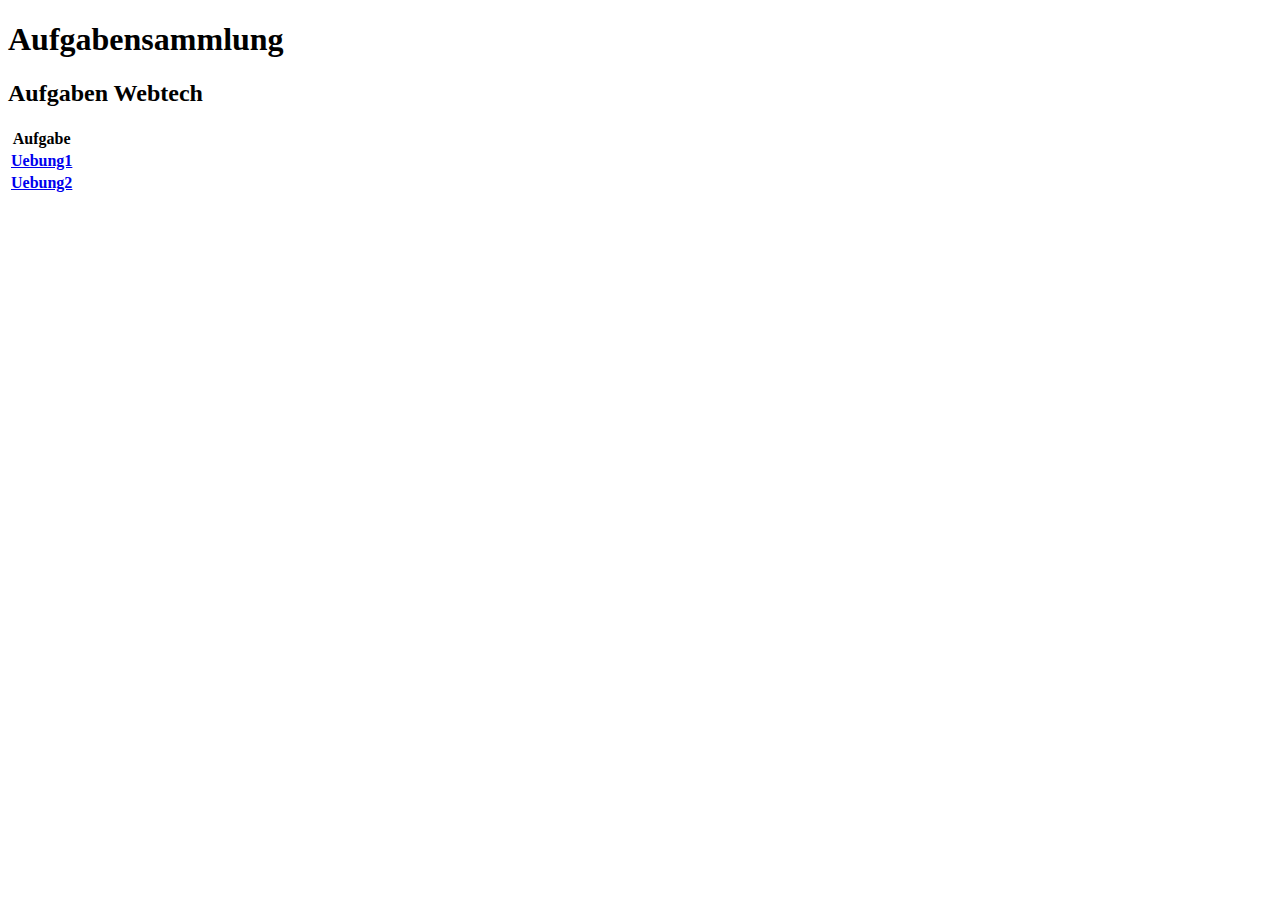
<file: index.html>
<!DOCTYPE html>
<html lang="en" xmlns="http://www.w3.org/1999/html">
<head>
    <meta charset="UTF-8">
    <title>Title</title>
</head>
<h1>Aufgabensammlung</h1>
<body>
<h2> Aufgaben Webtech </h2>
<p></p>
<table>
    <tr>
        <th>Aufgabe</th>

    </tr>
    <tr>
        <th><a href="../aufgabe1.html">Uebung1</a></th>
    </tr>
    <tr>
        <th><a href="aufgabe2.html">Uebung2</a></th>
    </tr>
</table>
</body>

</html>
</file>
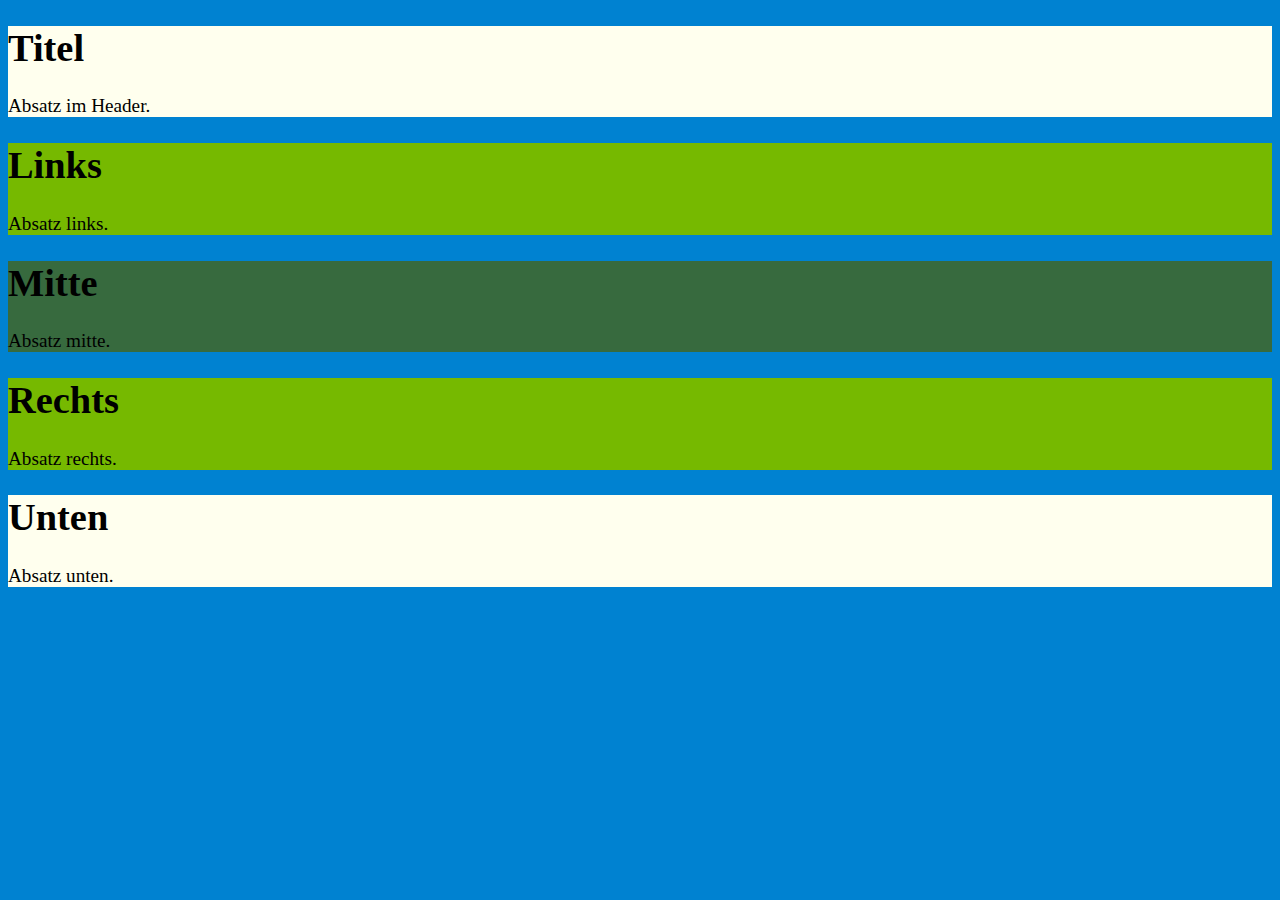
<file: Aufgabe4/aufgabe4.html>
<!DOCTYPE html>
<html lang="en">
<head>
    <meta charset="UTF-8">
    <title>Responsives Layout</title>
    <link href="../styles/styles4.css" rel="stylesheet" type="text/css" />
    <meta name="viewport" content="width=device-width, initial-scale=1.0, shrink-to-fit=no" />

</head>
<body >
    <header id="oben">
        <h1>Titel</h1>
        <p>Absatz im Header.</p>
    </header>
    <aside id="links">
        <h1>Links</h1>
        <p>Absatz links.</p>
    </aside>
    <section id="mitte">
        <h1>Mitte</h1>
        <p>Absatz mitte.</p>
    </section>
    <div id="rechts">
        <h1>Rechts</h1>
        <p>Absatz rechts.</p>
    </div>
    <footer id="unten">
        <h1>Unten</h1>
        <p>Absatz unten.</p>
    </footer>
</body>
</html>
</file>
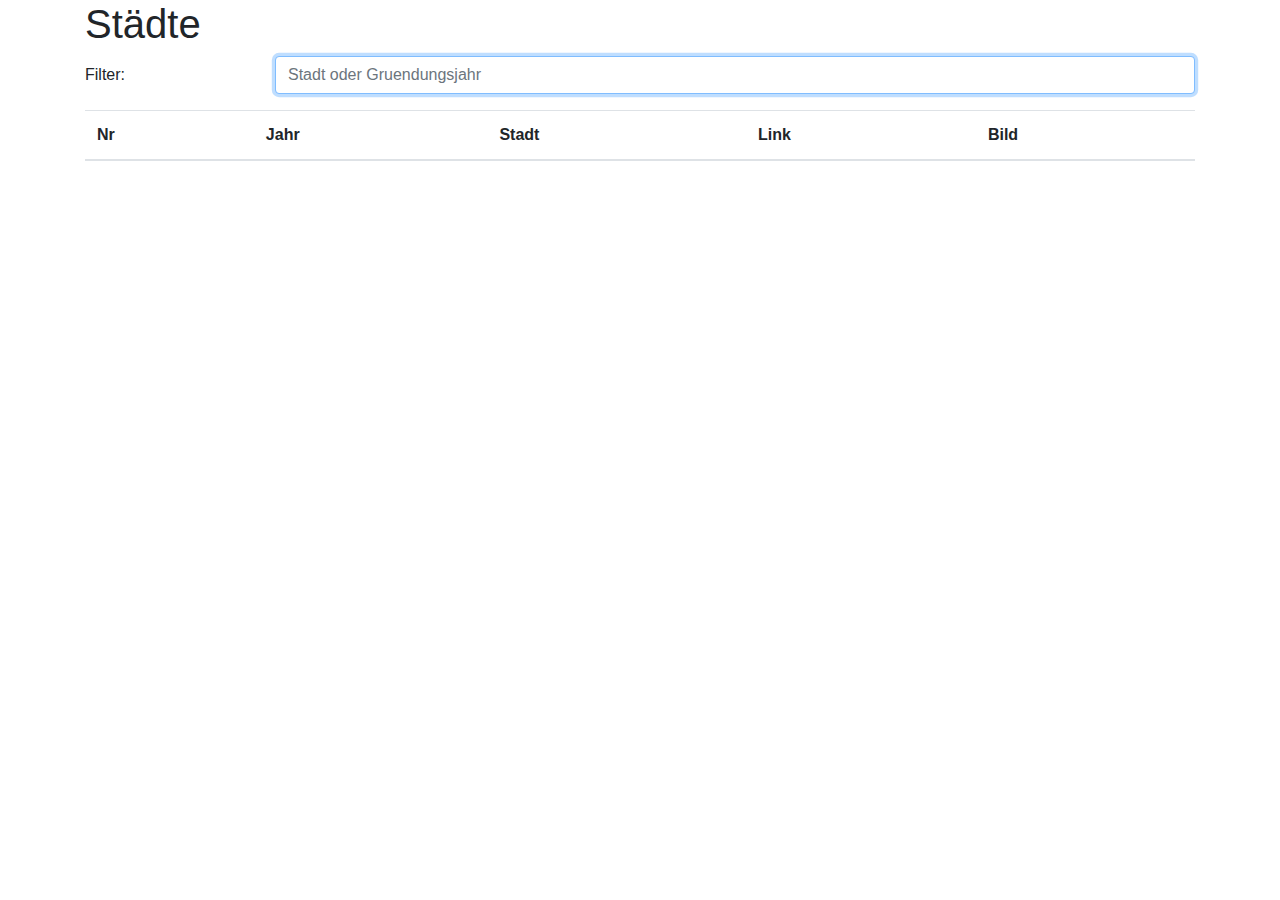
<file: Aufgabe8/aufgabe8.html>
<!DOCTYPE html>
<html>
<head>
	<meta charset="UTF-8">
	<title>Staedte</title>
	<meta name="viewport" content="width=device-width, initial-scale=1">
	<link rel="stylesheet" href="https://stackpath.bootstrapcdn.com/bootstrap/4.4.1/css/bootstrap.min.css" integrity="sha384-Vkoo8x4CGsO3+Hhxv8T/Q5PaXtkKtu6ug5TOeNV6gBiFeWPGFN9MuhOf23Q9Ifjh" crossorigin="anonymous">
</head>
<body onload='createTable(); document.getElementById("filter").focus();'>
<div class="container">
	<h1>Städte</h1>

	<form class="form-horizontal" role="form">
		<div class="form-group row">
			<label for="filter" class="col-form-label col-2">Filter:</label>
			<div class="col-10">
				<input class="form-control" id="filter" type="text" placeholder="Stadt oder Gruendungsjahr" >
			</div>
		</div>
	</form>

	<div id="table" >
	</div>

	<div id="unten"></div>
</div>
<script>

	function createTable()
	{
		var staedte = [
			{ "jahr" : 1237, "stadt" : "Berlin", "link" : "http://de.wikipedia.org/wiki/Berlin", "bild" : "images/berlin.png"},
			{ "jahr" : 1624, "stadt" : "New York", "link" : "http://de.wikipedia.org/wiki/New_York_City", "bild" : "images/newyork.png"},
			{ "jahr" : 1252, "stadt" : "Stockholm", "link" : "http://de.wikipedia.org/wiki/Stockholm", "bild" : "images/stockholm.png"},
			{ "jahr" : 852, "stadt" : "Madrid", "link" : "http://de.wikipedia.org/wiki/Madrid", "bild" : "images/madrid.png"},
			{ "jahr" : 1827, "stadt" : "Bremerhaven", "link" : "http://de.wikipedia.org/wiki/Bremerhaven", "bild" : "images/bremerhaven.png"},
			{ "jahr" : 150, "stadt" : "Bremen", "link" : "http://de.wikipedia.org/wiki/Bremen", "bild" : "images/bremen.png"},
			{ "jahr" : 1202, "stadt" : "Bernau", "link" : "http://de.wikipedia.org/wiki/Bernau_bei_Berlin", "bild" : "images/bernau.png"},
			{ "jahr" : 929, "stadt" : "Brandenburg", "link" : "http://de.wikipedia.org/wiki/Brandenburg_an_der_Havel", "bild" : "images/brandenburg.png"},
			{ "jahr" : 805, "stadt" : "Magdeburg", "link" : "http://de.wikipedia.org/wiki/Magdeburg", "bild" : "images/magdeburg.png"},
			{ "jahr" : 1222, "stadt" : "Marburg", "link" : "http://de.wikipedia.org/wiki/Marburg", "bild" : "images/marburg.png"},
			{ "jahr" : 766, "stadt" : "Mannheim", "link" : "http://de.wikipedia.org/wiki/Mannheim", "bild" : "images/mannheim.png"},
			{ "jahr" : 782, "stadt" : "Mainz", "link" : "http://de.wikipedia.org/wiki/Mainz", "bild" : "images/mainz.png"}
		];

		let input = document.getElementById('filter').value;		// eingegbene Daten (Formular)

		let tableDiv = document.getElementById('table');
		if(tableDiv.firstChild) tableDiv.removeChild(tableDiv.firstChild);

		let table = document.createElement('TABLE');
		table.setAttribute('class', 'table table-striped');		// Bootstrap
		let thead = document.createElement('THEAD');
		let tr = document.createElement('TR');
		let th = document.createElement('TH');
		let tbody = document.createElement('TBODY');
		let td = document.createElement('TD');

		let _tr = tr.cloneNode(false);							// Variable für Clone von tr
		let _td = td.cloneNode(false);							// Variable für Clone von td

		// ab hier Spaltenüberschriften
		let _th = th.cloneNode(false);
		let _text = document.createTextNode('Nr');
		_th.appendChild(_text);
		tr.appendChild(_th);

		_th = th.cloneNode(false);
		_text = document.createTextNode('Jahr');
		_th.appendChild(_text);
		tr.appendChild(_th);

		_th = th.cloneNode(false);
		_text = document.createTextNode('Stadt');
		_th.appendChild(_text);
		tr.appendChild(_th);

		_th = th.cloneNode(false);
		_text = document.createTextNode('Link');
		_th.appendChild(_text);
		tr.appendChild(_th);

		_th = th.cloneNode(false);
		_text = document.createTextNode('Bild');
		_th.appendChild(_text);
		tr.appendChild(_th);

		thead.appendChild(tr);			// Spaltenueberschriften an thead haengen
		table.appendChild(thead);		// thead an die Tabelle haengen

		// hier muessen jetzt die einzelnen Zeilen in die Tabelle eingelesen werden
		// das JSON-Array muss ausgelesen werden (for(i=0; i<staedte.length; i++))
		// Tipp: zunächst einfach alle anzeigen lassen und erst dann das Filtern einbauen
		// Filtern: die Eingabe mit dem jeweiligen Gründungsjahr bzw. der jeweiligen Stadt
		// vergleichen
		// wenn match, dann entsprechende Zeile einfügen


		table.appendChild(thead);
		table.appendChild(tbody);
		tableDiv.appendChild(table);
	}

	// hier noch eine Funktion, die das Bild, auf das geklickt wurde, in
	// das Div "unten" clont




</script>
</body>
</html>
</file>
<file: styles/styles4.css>
.flex-container  * {
    display: flex;
    flex-direction: column;
}
#oben div{
    flex-grow: 1;
}
#links div{
    flex-grow: 2;
}
body{
    background-color: #FF5F00;
    font-size: 1rem;

}
#oben{
    background-color: #ffffee;

}
#links{
    background-color: #76B900;
}
#mitte{
    background-color: #376a3e;
}
#rechts{
    background-color: #76B900;
}
#unten{
    background-color: #ffffee;
}

@media screen and (min-width: 960px) {
    body {
        background-color: #0082D1;
        font-size: 1.2rem;

    }
}
</file>
